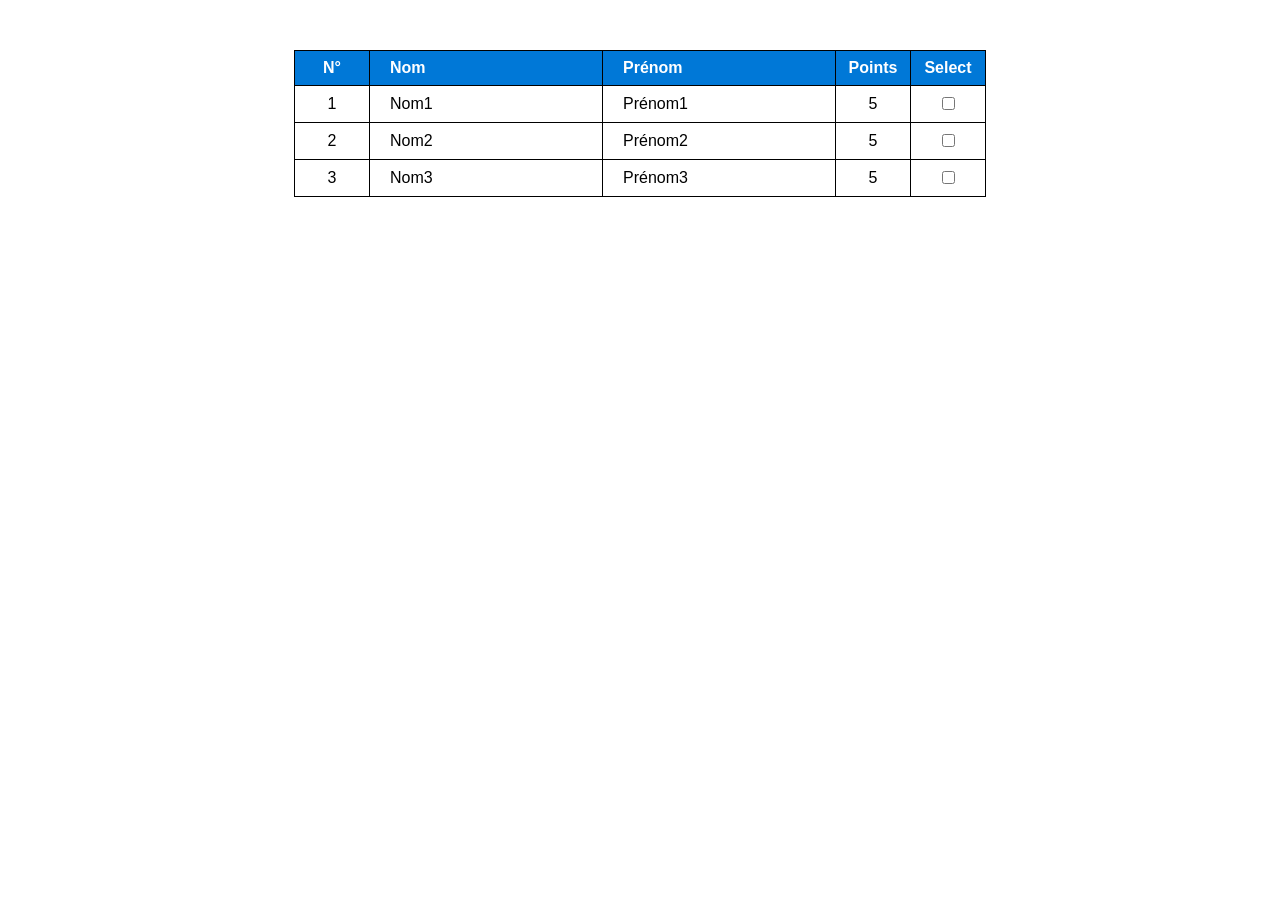
<file: etape1/index.html>
<!DOCTYPE html>
<html lang="en">
    <head>
        <meta charset="UTF-8">
        <meta name="viewport" content="width=device-width, initial-scale=1.0">
        <title>TP DOM</title>
        <link rel="stylesheet" href="style.css">
    </head>
    <body>
        <div id="table_container">
            <table>
                <tr>
                    <th class="col_number">N°</th>
                    <th class="col_text">Nom</th>
                    <th class="col_text">Prénom</th>
                    <th class="col_number">Points</th>
                    <th class="col_checkbox">Select</th>

                </tr>
                <tr>
                    <td class="col_number">1</td>
                    <td class="col_text">Nom1</td>
                    <td class="col_text">Prénom1</td>
                    <td class="col_number">5</td>
                    <td class="col_checkbox"><input type="checkbox"></td>
                </tr>
                <tr>
                    <td class="col_number">2</td>
                    <td class="col_text">Nom2</td>
                    <td class="col_text">Prénom2</td>
                    <td class="col_number">5</td>
                    <td class="col_checkbox"><input type="checkbox"></td>
                </tr>
                <tr>
                    <td class="col_number">3</td>
                    <td class="col_text">Nom3</td>
                    <td class="col_text">Prénom3</td>
                    <td class="col_number">5</td>
                    <td class="col_checkbox"><input type="checkbox"></td>
                </tr>
            </table>
        </div>
        
    </body>
</html>
</file>
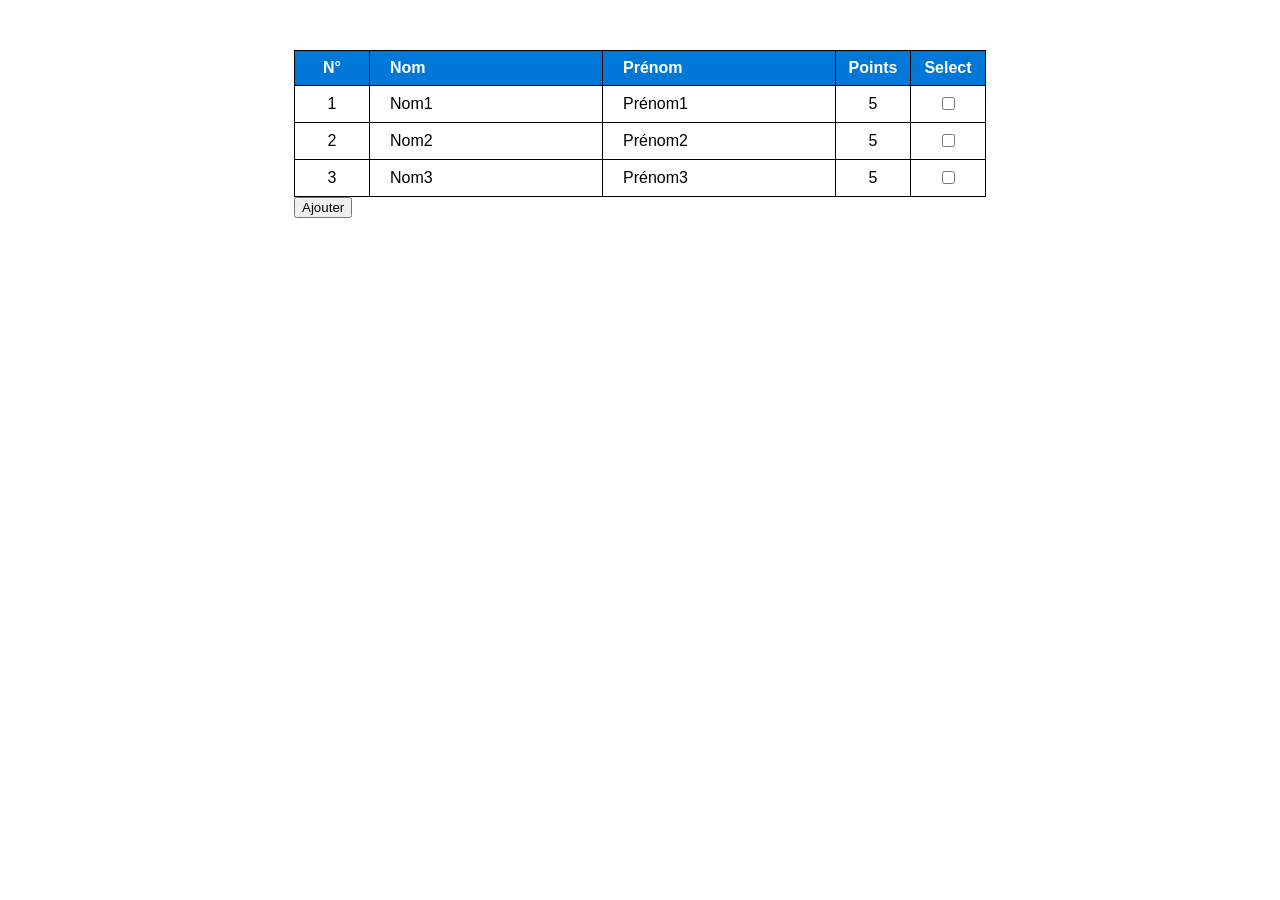
<file: etape2/index.html>
<!DOCTYPE html>
<html lang="en">
    <head>
        <meta charset="UTF-8">
        <meta name="viewport" content="width=device-width, initial-scale=1.0">
        <title>TP DOM</title>
        <link rel="stylesheet" href="style.css">
    </head>
    <body>
        <div id="table_container">
            <table>
                <tr>
                    <th class="col_number">N°</th>
                    <th class="col_text">Nom</th>
                    <th class="col_text">Prénom</th>
                    <th class="col_number">Points</th>
                    <th class="col_checkbox">Select</th>

                </tr>
                <tr>
                    <td class="col_number">1</td>
                    <td class="col_text">Nom1</td>
                    <td class="col_text">Prénom1</td>
                    <td class="col_number">5</td>
                    <td class="col_checkbox"><input type="checkbox"></td>
                </tr>
                <tr>
                    <td class="col_number">2</td>
                    <td class="col_text">Nom2</td>
                    <td class="col_text">Prénom2</td>
                    <td class="col_number">5</td>
                    <td class="col_checkbox"><input type="checkbox"></td>
                </tr>
                <tr>
                    <td class="col_number">3</td>
                    <td class="col_text">Nom3</td>
                    <td class="col_text">Prénom3</td>
                    <td class="col_number">5</td>
                    <td class="col_checkbox"><input type="checkbox"></td>
                </tr>
            </table>
            <button id="btn_ajouter">Ajouter</button>
        </div>
        <script src="script.js"></script>
    </body>
</html>
</file>
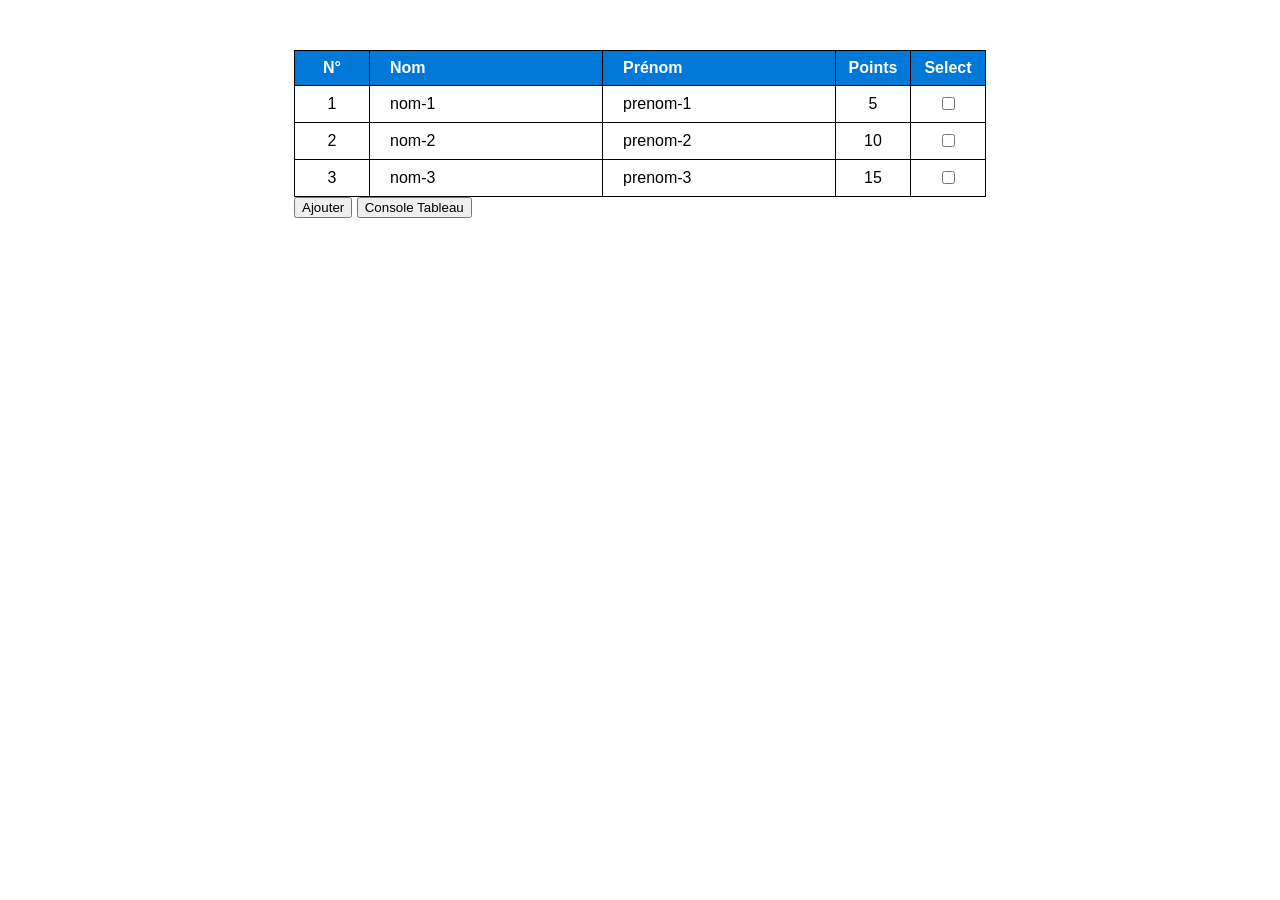
<file: etape3/index.html>
<!DOCTYPE html>
<html lang="en">
    <head>
        <meta charset="UTF-8">
        <meta name="viewport" content="width=device-width, initial-scale=1.0">
        <title>TP DOM</title>
        <link rel="stylesheet" href="style.css">
    </head>
    <body>
        <div id="table_container">
            <table>
                <tr>
                    <th class="col_number">N°</th>
                    <th class="col_text">Nom</th>
                    <th class="col_text">Prénom</th>
                    <th class="col_number">Points</th>
                    <th class="col_checkbox">Select</th>
                </tr>
            </table>
            <button id="btn_ajouter">Ajouter</button>
            <button id="btn_console">Console Tableau</button>
        </div>
        <script src="script.js"></script>
    </body>
</html>
</file>
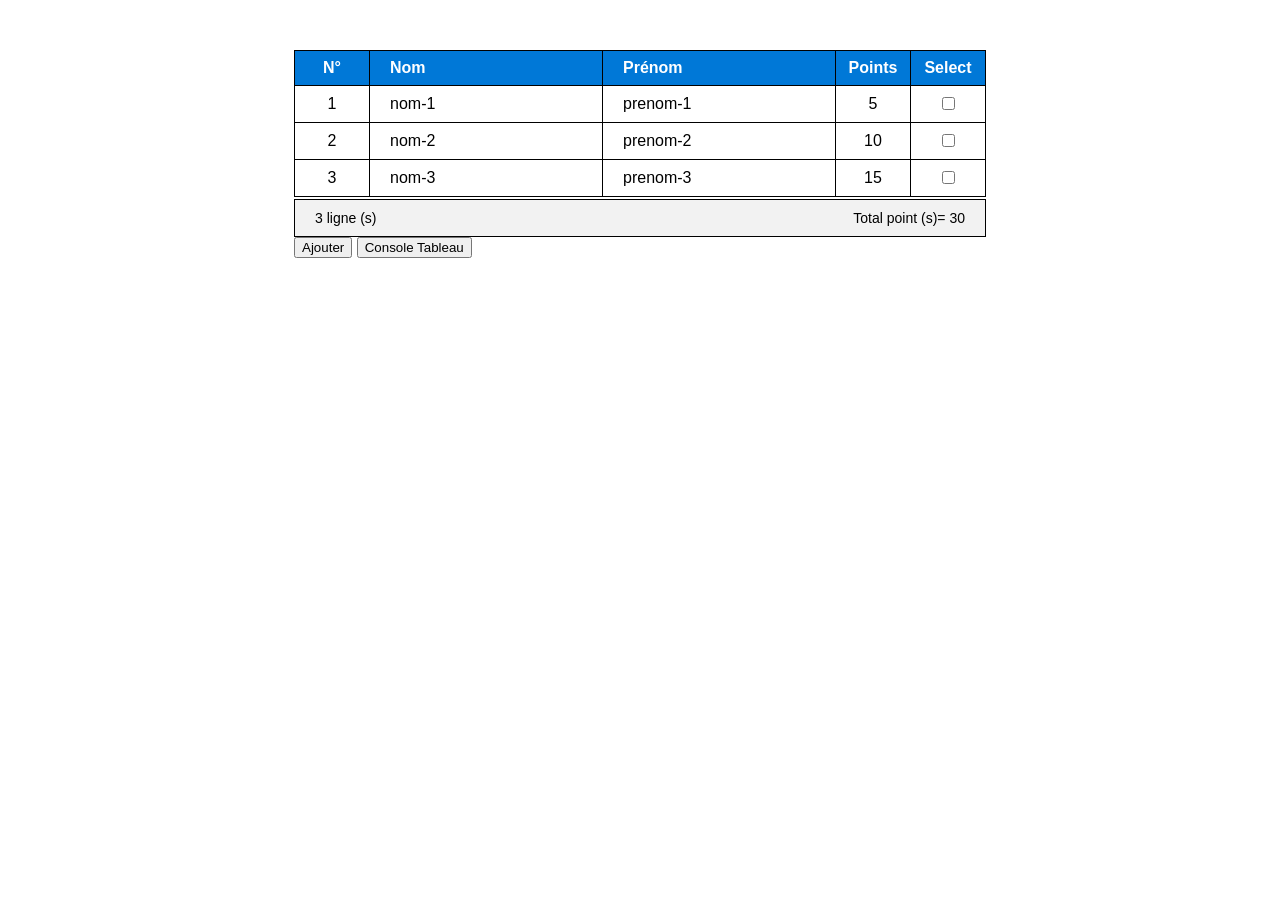
<file: etape4/index.html>
<!DOCTYPE html>
<html lang="en">
    <head>
        <meta charset="UTF-8">
        <meta name="viewport" content="width=device-width, initial-scale=1.0">
        <title>TP DOM</title>
        <link rel="stylesheet" href="style.css">
    </head>
    <body>
        <div id="table_container">
            <table>
                <tr>
                    <th class="col_number">N°</th>
                    <th class="col_text">Nom</th>
                    <th class="col_text">Prénom</th>
                    <th class="col_number">Points</th>
                    <th class="col_checkbox">Select</th>
                </tr>
            </table>
            <div id="container_summary">
                <p id="p1">0 ligne (s)</p>
                <p id="p2"></p>
                <p id="p3">Total point (s)= 0</p>
            </div>
            <button id="btn_ajouter">Ajouter</button>
            <button id="btn_console">Console Tableau</button>
        </div>
        <script src="script.js"></script>
    </body>
</html>
</file>
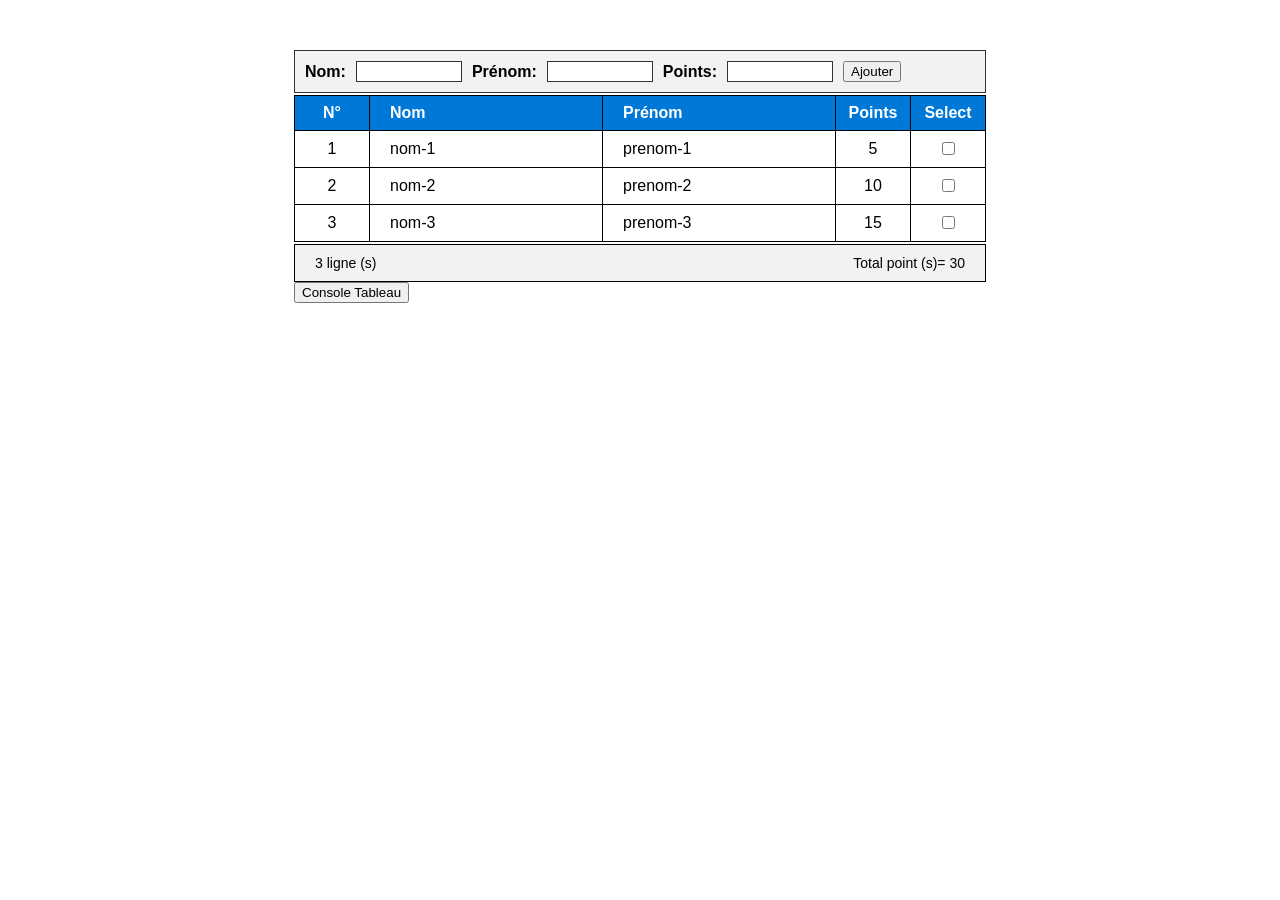
<file: etape5/index.html>
<!DOCTYPE html>
<html lang="en">
    <head>
        <meta charset="UTF-8">
        <meta name="viewport" content="width=device-width, initial-scale=1.0">
        <title>TP DOM</title>
        <link rel="stylesheet" href="style.css">
    </head>
    <body>
        <div id="table_container">
            <form id="form_add">
                <label>Nom:</label>
                <input type="text" id="input_nom">
                <label>Prénom:</label>
                <input type="text" id="input_prenom">
                <label>Points:</label>
                <input type="number" id="input_points">
                <button type="button" id="btn_ajouter">Ajouter</button>
            </form>
            
            <table>
                <tr>
                    <th class="col_number">N°</th>
                    <th class="col_text">Nom</th>
                    <th class="col_text">Prénom</th>
                    <th class="col_number">Points</th>
                    <th class="col_checkbox">Select</th>
                </tr>
            </table>
            <div id="container_summary">
                <p id="p1">0 ligne (s)</p>
                <p id="p2"></p>
                <p id="p3">Total point (s)= 0</p>
            </div>
            <button id="btn_console">Console Tableau</button>
        </div>
        <script src="script.js"></script>
    </body>
</html>
</file>
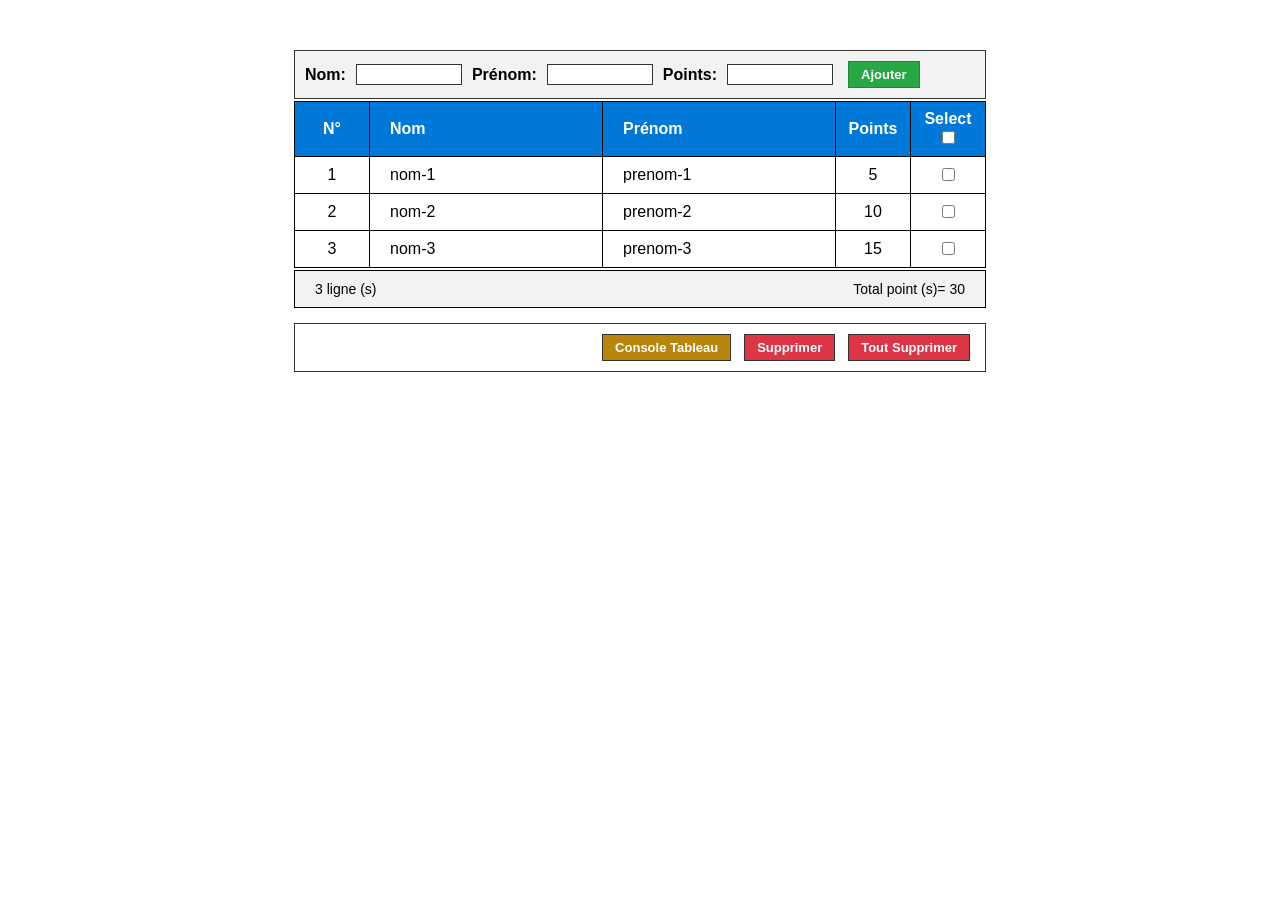
<file: etape6/index.html>
<!DOCTYPE html>
<html lang="en">
    <head>
        <meta charset="UTF-8">
        <meta name="viewport" content="width=device-width, initial-scale=1.0">
        <title>TP DOM</title>
        <link rel="stylesheet" href="style.css">
    </head>
    <body>
        <div id="table_container">
            <form id="form_add">
                <label>Nom:</label>
                <input type="text" id="input_nom">
                <label>Prénom:</label>
                <input type="text" id="input_prenom">
                <label>Points:</label>
                <input type="number" id="input_points">
                <button type="button" id="btn_ajouter" class="btn-add">Ajouter</button>
            </form>
            
            <table>
                <tr>
                    <th class="col_number">N°</th>
                    <th class="col_text">Nom</th>
                    <th class="col_text">Prénom</th>
                    <th class="col_number">Points</th>
                    <th class="col_checkbox">
                        Select <br>
                        <input type="checkbox" id="select_all">
                    </th>
                </tr>
            </table>
            <div id="container_summary">
                <p id="p1">0 ligne (s)</p>
                <p id="p2"></p>
                <p id="p3">Total point (s)= 0</p>
            </div>
            <div id="container_btn">
                <button id="btn_consol" class="btn-consol">Console Tableau</button>
                <button id="btn_supprimer" class="btn-del">Supprimer</button>
                <button id="btn_delete_all" class="btn-del">Tout Supprimer</button>
            </div>
        </div>
        <script src="script.js"></script>
    </body>
</html>
</file>
<file: etape1/style.css>
#table_container {
    font-family: Calibri, sans-serif;
    width: fit-content;       
    margin: 0 auto;           
    margin-top: 50px;
}
table {
    border-collapse: collapse;
    width: 100%;
}
th, td {
    border: 1px solid #000;
    padding: 8px 12px;
}
th {
    background-color: #0078D7;
    color: white;
    font-weight: bold;
}
.col_number {
    text-align: center;
    width: 50px;
}
.col_text {
    text-align: left;
    width: 200px;
    padding-left: 20px;
}
.col_checkbox {
    text-align: center;
    width: 50px;
}
</file>
<file: etape2/style.css>
#table_container {
    font-family: Calibri, sans-serif;
    width: fit-content;       
    margin: 0 auto;           
    margin-top: 50px;
}
table {
    border-collapse: collapse;
    width: 100%;
}
th, td {
    border: 1px solid #000;
    padding: 8px 12px;
}
th {
    background-color: #0078D7;
    color: white;
    font-weight: bold;
}
.col_number {
    text-align: center;
    width: 50px;
}
.col_text {
    text-align: left;
    width: 200px;
    padding-left: 20px;
}
.col_checkbox {
    text-align: center;
    width: 50px;
}
</file>
<file: etape3/style.css>
#table_container {
    font-family: Calibri, sans-serif;
    width: fit-content;       
    margin: 0 auto;           
    margin-top: 50px;
}
table {
    border-collapse: collapse;
    width: 100%;
}
th, td {
    border: 1px solid #000;
    padding: 8px 12px;
}
th {
    background-color: #0078D7;
    color: white;
    font-weight: bold;
}
.col_number {
    text-align: center;
    width: 50px;
}
.col_text {
    text-align: left;
    width: 200px;
    padding-left: 20px;
}
.col_checkbox {
    text-align: center;
    width: 50px;
}
</file>
<file: etape4/style.css>
#table_container {
    font-family: Calibri, sans-serif;
    width: fit-content;       
    margin: 0 auto;           
    margin-top: 50px;
}
table {
    border-collapse: collapse;
    width: 100%;
}
th, td {
    border: 1px solid #000;
    padding: 8px 12px;
}
th {
    background-color: #0078D7;
    color: white;
    font-weight: bold;
}
.col_number {
    text-align: center;
    width: 50px;
}
.col_text {
    text-align: left;
    width: 200px;
    padding-left: 20px;
}
.col_checkbox {
    text-align: center;
    width: 50px;
}
#container_summary {
    display: flex;
    justify-content: space-between;
    align-items: center;
    background-color: #f2f2f2;
    padding: 10px 20px;
    border: 1px solid black;
    margin-top: 2px;
}
#container_summary p {
    margin: 0; 
    font-size: 14px;
}
</file>
<file: etape5/style.css>
#table_container {
    font-family: Calibri, sans-serif;
    width: fit-content;       
    margin: 0 auto;           
    margin-top: 50px;
}
table {
    border-collapse: collapse;
    width: 100%;
}
th, td {
    border: 1px solid #000;
    padding: 8px 12px;
}
th {
    background-color: #0078D7;
    color: white;
    font-weight: bold;
}
.col_number {
    text-align: center;
    width: 50px;
}
.col_text {
    text-align: left;
    width: 200px;
    padding-left: 20px;
}
.col_checkbox {
    text-align: center;
    width: 50px;
}
#container_summary {
    display: flex;
    justify-content: space-between;
    align-items: center;
    background-color: #f2f2f2;
    padding: 10px 20px;
    border: 1px solid black;
    margin-top: 2px;
}
#container_summary p {
    margin: 0; 
    font-size: 14px;
}
#form_add {
    display: flex;
    align-items: center;
    gap: 10px;
    margin-bottom: 2px;     
    padding: 10px;
    background-color: #f2f2f2;
    border: 1px solid #333; 
}
#form_add label {
    font-weight: bold;
}
#form_add input {
    padding: 2px;
    width: 100px;
    border: 1px solid #333; 
}
</file>
<file: etape6/style.css>
#table_container {
    font-family: Calibri, sans-serif;
    width: fit-content;       
    margin: 0 auto;           
    margin-top: 50px;
}
table {
    border-collapse: collapse;
    width: 100%;
}
th, td {
    border: 1px solid #000;
    padding: 8px 12px;
}
th {
    background-color: #0078D7;
    color: white;
    font-weight: bold;
}
.col_number {
    text-align: center;
    width: 50px;
}
.col_text {
    text-align: left;
    width: 200px;
    padding-left: 20px;
}
.col_checkbox {
    text-align: center;
    width: 50px;
}
#container_summary {
    display: flex;
    justify-content: space-between;
    align-items: center;
    background-color: #f2f2f2;
    padding: 10px 20px;
    border: 1px solid black;
    margin-top: 2px;
}
#container_summary p {
    margin: 0; 
    font-size: 14px;
}
#form_add {
    display: flex;
    align-items: center;
    gap: 10px;
    margin-bottom: 2px;     
    padding: 10px;
    background-color: #f2f2f2;
    border: 1px solid #333; 
}
#form_add label {
    font-weight: bold;
}
#form_add input {
    padding: 2px;
    width: 100px;
    border: 1px solid #333; 
}
#container_btn {
    display: flex;
    justify-content: flex-end;
    border: 1px solid #333;
    gap: 8px;                  
    margin-top: 15px;
}
#container_btn {
    display: flex;
    justify-content: flex-end; 
    align-items: center;   
    border: 1px solid #333;
    background-color: white; 
    padding: 10px 15px; 
    width: 100%;
    box-sizing: border-box; 
    margin-top: 15px; 
}
.btn-add, .btn-consol, .btn-del {
    padding: 5px 12px;        
    border: 1px solid #333;    
    font-family: Calibri, sans-serif;
    font-weight: bold;
    cursor: pointer;
    font-size: 13px;
    margin-left: 5px;          
}
.btn-add {
    background-color: #28a745;
    color: white;
    border: 1px solid #218838;
}
.btn-consol {
    background-color: #b8860b;
    color: white;
}
.btn-del {
    background-color: #dc3545;
    color: white;
}

/*extra */

tr:hover {
    background-color: #e6f2ff;
    cursor: pointer;
}
</file>
